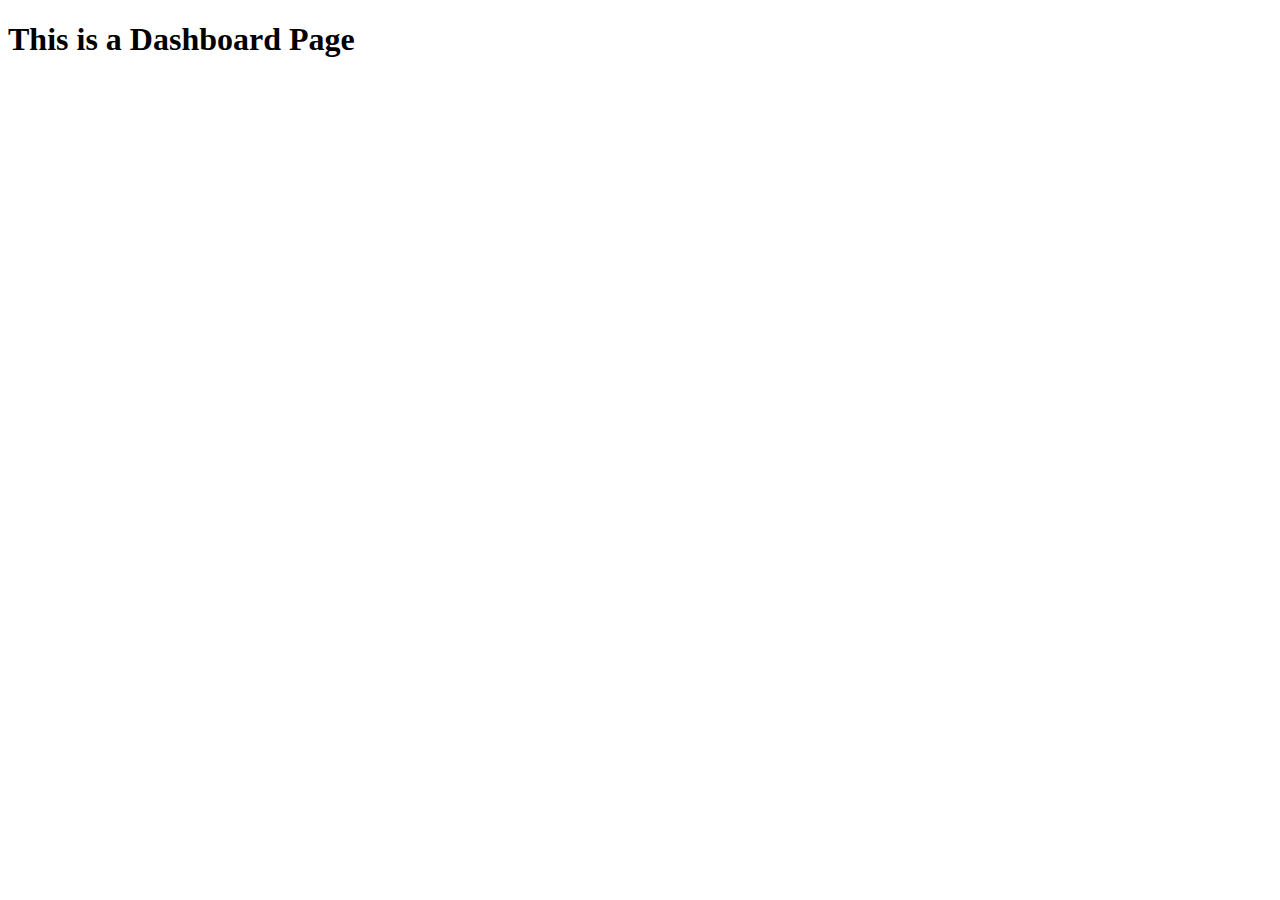
<file: dashboard.html>
<!DOCTYPE html>
<html lang="en">
<head>
    <meta charset="UTF-8">
    <meta name="viewport" content="width=, initial-scale=1.0">
    <title>Dashboard</title>
</head>
<body>
    <h1>
        This is a Dashboard Page
    </h1>
</body>
</html>
</file>
